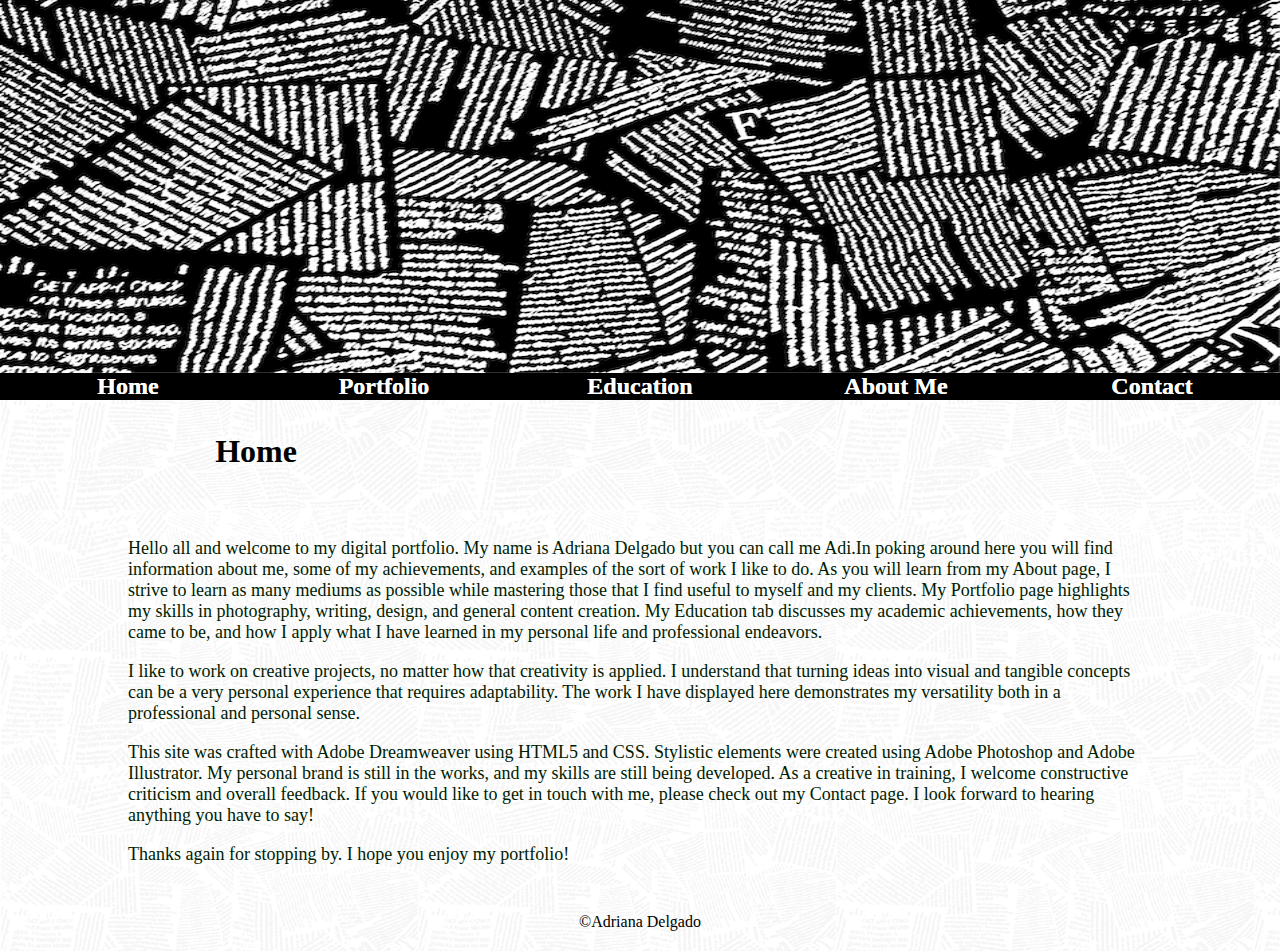
<file: index.html>
<!doctype html>
<html>
<head>
<meta charset="UTF-8">
<title>AdiPersonalSite</title>
<link href="sitestyles.css" rel="stylesheet" type="text/css">
</head>

<body background="./images/background.png" leftmargin="0" topmargin="0" marginwidth="0" marginheight="0">
<div class="container">
  <div class="imagediv"><img src="./images/printback.png" alt="" width="955" height="373" class="imagediv"/></div>
  <div>
		<a href="index.html" class="nav">Home</a>   
		<a href="portfolio.html" class="nav">Portfolio</a>  
		<a href="education.html" class="nav">Education</a>  
		<a href="aboutme.html" class="nav">About Me</a> 
		<a href="contact.html" class="nav">Contact</a></div>
	
 
	
	<div class="headerdiv">Home</div>
	
    <div class="textdiv">
      <p>Hello all and welcome to my digital portfolio. My name is Adriana Delgado but you can call me Adi.In poking around here you will find information about me, some of my achievements, and examples of the sort of work I like to do. As you will learn from my About page, I strive to learn as many mediums as possible while mastering those that I find useful to myself and my clients. My Portfolio page highlights my skills in photography, writing, design, and general content creation. My Education tab discusses my academic achievements, how they came to be, and how I apply what I have learned in my personal life and professional endeavors.</p>
      <p>I like to work on creative projects, no matter how that creativity is applied. I understand that turning ideas into visual and tangible concepts can be a very personal experience that requires adaptability. The work I have displayed here demonstrates my versatility both in a professional and personal sense. </p>
      <p>This site was crafted with Adobe Dreamweaver using HTML5 and CSS. Stylistic elements were created using Adobe Photoshop and Adobe Illustrator. My personal brand is still in the works, and my skills are still being developed. As a creative in training, I welcome constructive criticism and overall feedback. If you would like to get in touch with me, please check out my Contact page. I look forward to hearing anything you have to say! </p>
      <p>Thanks again for stopping by. I hope you enjoy my portfolio!</p>
    </div>
	  <div class="footer">&copy;Adriana Delgado </div>
	
</div>
</body>
</html>
</file>
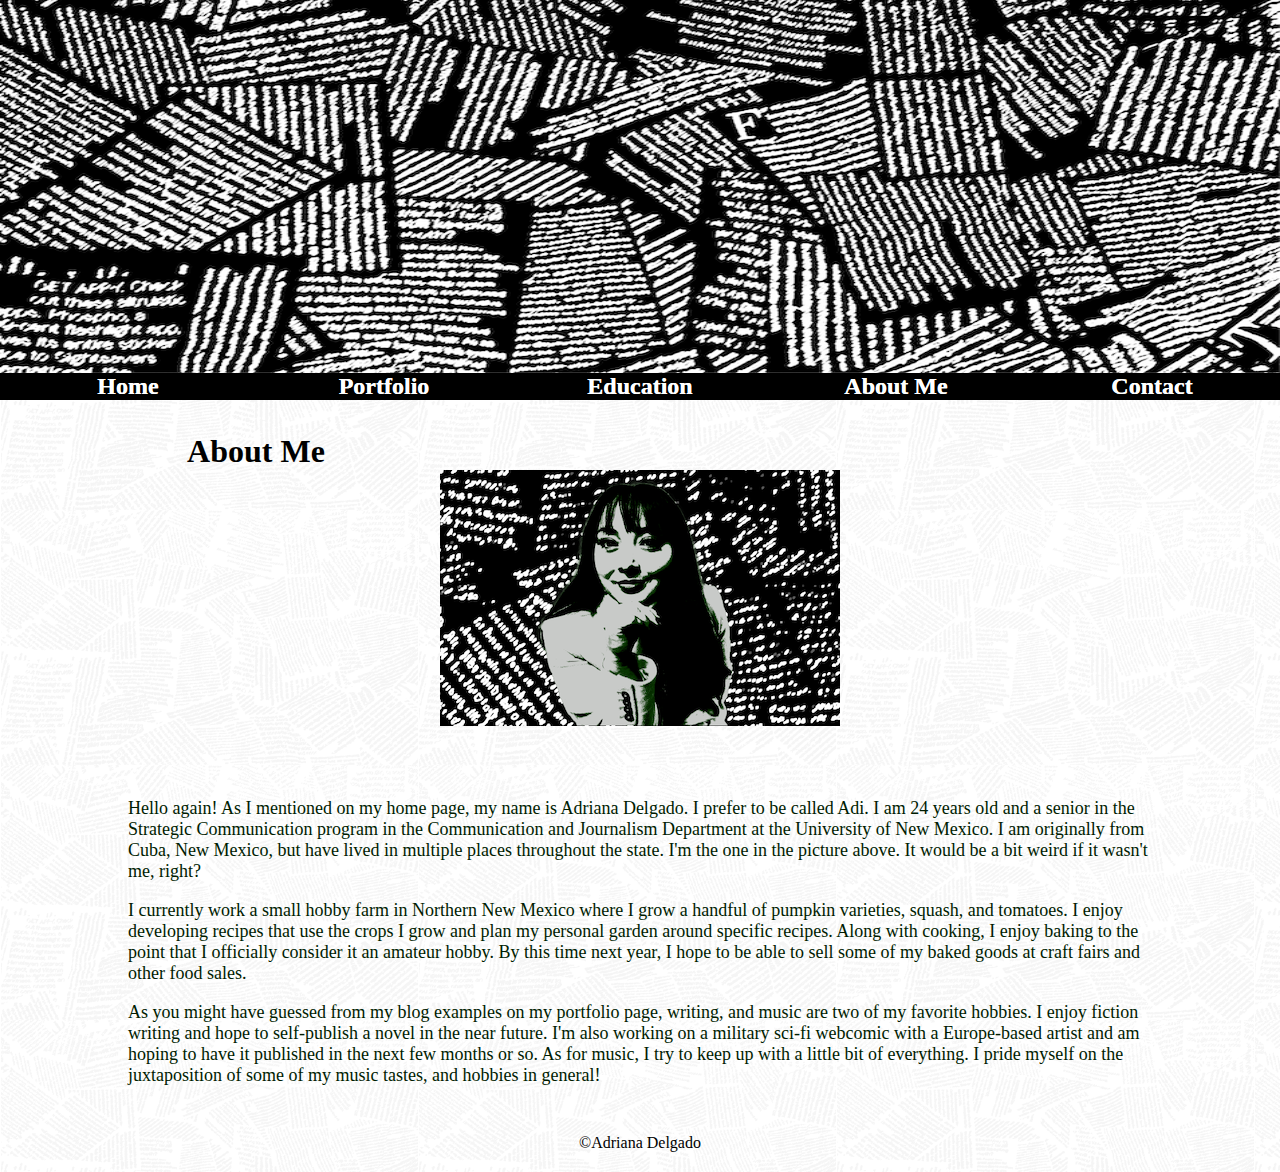
<file: aboutme.html>
<!doctype html>
<html>
<head>
<meta charset="UTF-8">
<title>AdiPersonalSite</title>
<link href="sitestyles.css" rel="stylesheet" type="text/css">
</head>

<body background="./images/background.png" leftmargin="0" topmargin="0" marginwidth="0" marginheight="0">
<div class="container">
  <div class="imagediv"><img src="./images/printback.png" alt="" width="955" height="373" class="imagediv"/></div>
  <div>
		<a href="index.html" class="nav">Home</a>   
		<a href="portfolio.html" class="nav">Portfolio</a>  
		<a href="education.html" class="nav">Education</a>  
		<a href="aboutme.html" class="nav">About Me</a> 
		<a href="contact.html" class="nav">Contact</a></div>
	
 
	
	<div class="headerdiv">About Me</div>
  
	
	<center> <img src="images/printbackme.png" width="400" height="256" alt=""/></center>
	
	<div class="textdiv">
    <p>Hello again! As I mentioned on my home page, my name is Adriana Delgado. I prefer to be called Adi. I am 24 years old and a senior in the Strategic Communication program in the Communication and Journalism Department at the University of New Mexico. I am originally from Cuba, New Mexico, but have lived in multiple places throughout the state. I'm the one in the picture above. It would be a bit weird if it wasn't me, right?</p>
      <p>I currently work a small hobby farm in Northern New Mexico where I grow a handful of pumpkin varieties, squash, and tomatoes. I enjoy developing recipes that use the crops I grow and plan my personal garden around specific recipes. Along with cooking, I enjoy baking to the point that I officially consider it an amateur hobby. By this time next year, I hope to be able to sell some of my baked goods at craft fairs and other food sales. </p>
      <p>As you might have guessed from my blog examples on my portfolio page, writing, and music are two of my favorite hobbies. I enjoy fiction writing and hope to self-publish a novel in the near future. I'm also working on a military sci-fi webcomic with a Europe-based artist and am hoping to have it published in the next few months or so. As for music, I try to keep up with a little bit of everything. I pride myself on the juxtaposition of some of my music tastes, and hobbies in general!</p>
  </div>
	  <div class="footer">&copy;Adriana Delgado </div>
</div>
</body>
</html>
</file>
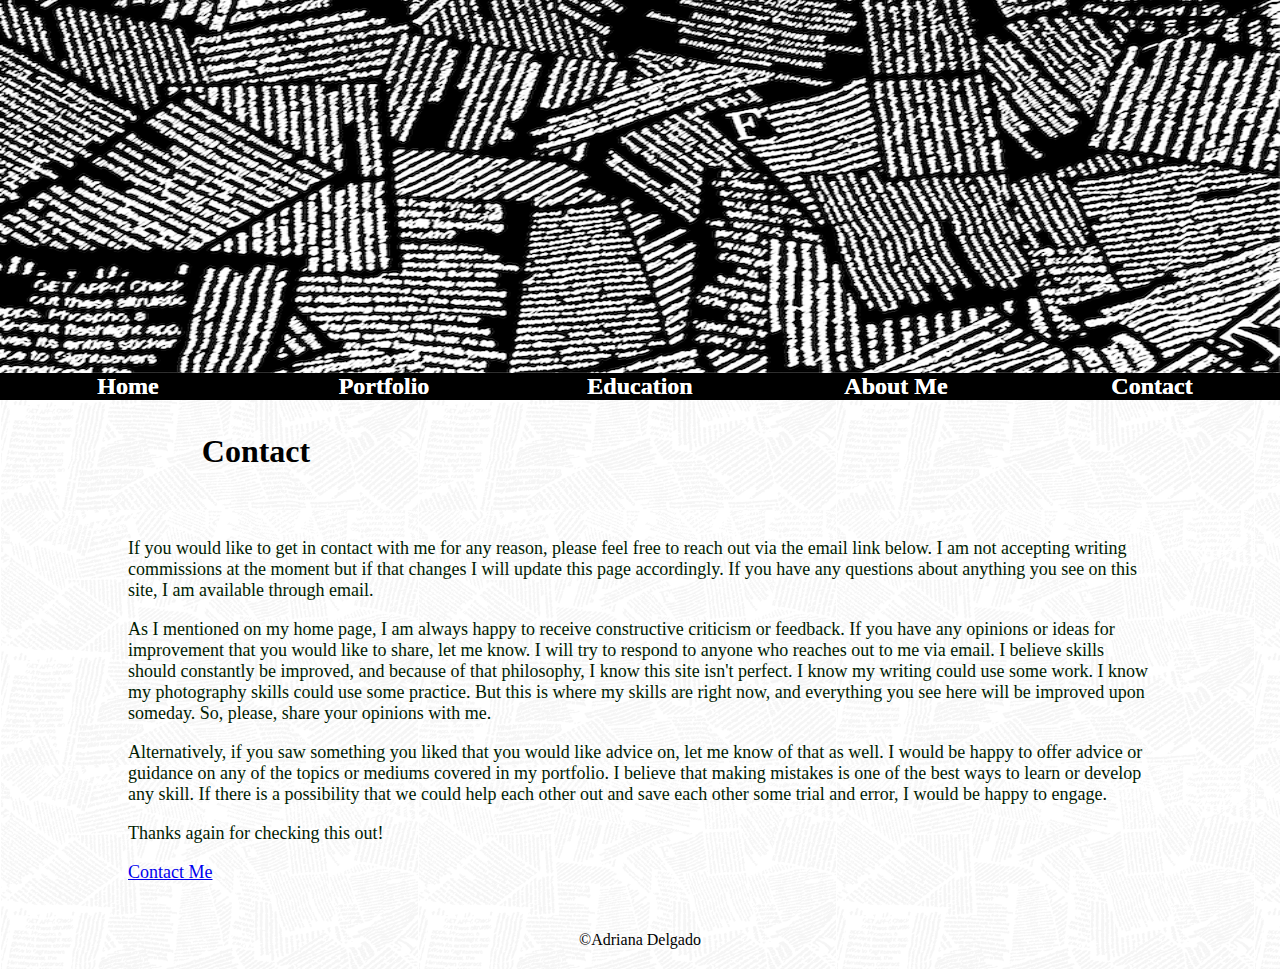
<file: contact.html>
<!doctype html>
<html>
<head>
<meta charset="UTF-8">
<title>AdiPersonalSite</title>
<link href="sitestyles.css" rel="stylesheet" type="text/css">
</head>

<body background="./images/background.png" leftmargin="0" topmargin="0" marginwidth="0" marginheight="0">
<div class="container">
  <div class="imagediv"><img src="./images/printback.png" alt="" width="955" height="373" class="imagediv"/></div>
  <div>
		<a href="index.html" class="nav">Home</a>   
		<a href="portfolio.html" class="nav">Portfolio</a>  
		<a href="education.html" class="nav">Education</a>  
		<a href="aboutme.html" class="nav">About Me</a> 
		<a href="contact.html" class="nav">Contact</a></div>
	
 
	
	<div class="headerdiv">Contact</div>
	
    <div class="textdiv">
      <p>If you would like to get in contact with me for any reason, please feel free to reach out via the email link below. I am not accepting writing commissions at the moment but if that changes I will update this page accordingly. If you have any questions about anything you see on this site, I am available through email. </p>
      <p>As I mentioned on my home page, I am always happy to receive constructive criticism or feedback. If you have any opinions or ideas for improvement that you would like to share, let me know. I will try to respond to anyone who reaches out to me via email. I believe skills should constantly be improved, and because of that philosophy, I know this site isn't perfect. I know my writing could use some work. I know my photography skills could use some practice. But this is where my skills are right now, and everything you see here will be improved upon someday. So, please, share your opinions with me. </p>
      <p>Alternatively, if you saw something you liked that you would like advice on, let me know of that as well. I would be happy to offer advice or guidance on any of the topics or mediums covered in my portfolio. I believe that making mistakes is one of the best ways to learn or develop any skill. If there is a possibility that we could help each other out and save each other some trial and error, I would be happy to engage. </p>
      <p>Thanks again for checking this out!      </p>
      <p><a href="mailto:addelgado@unm.edu">Contact Me</a></p>
    </div>
	  <div class="footer">&copy;Adriana Delgado </div>
</div>
</body>
</html>
</file>
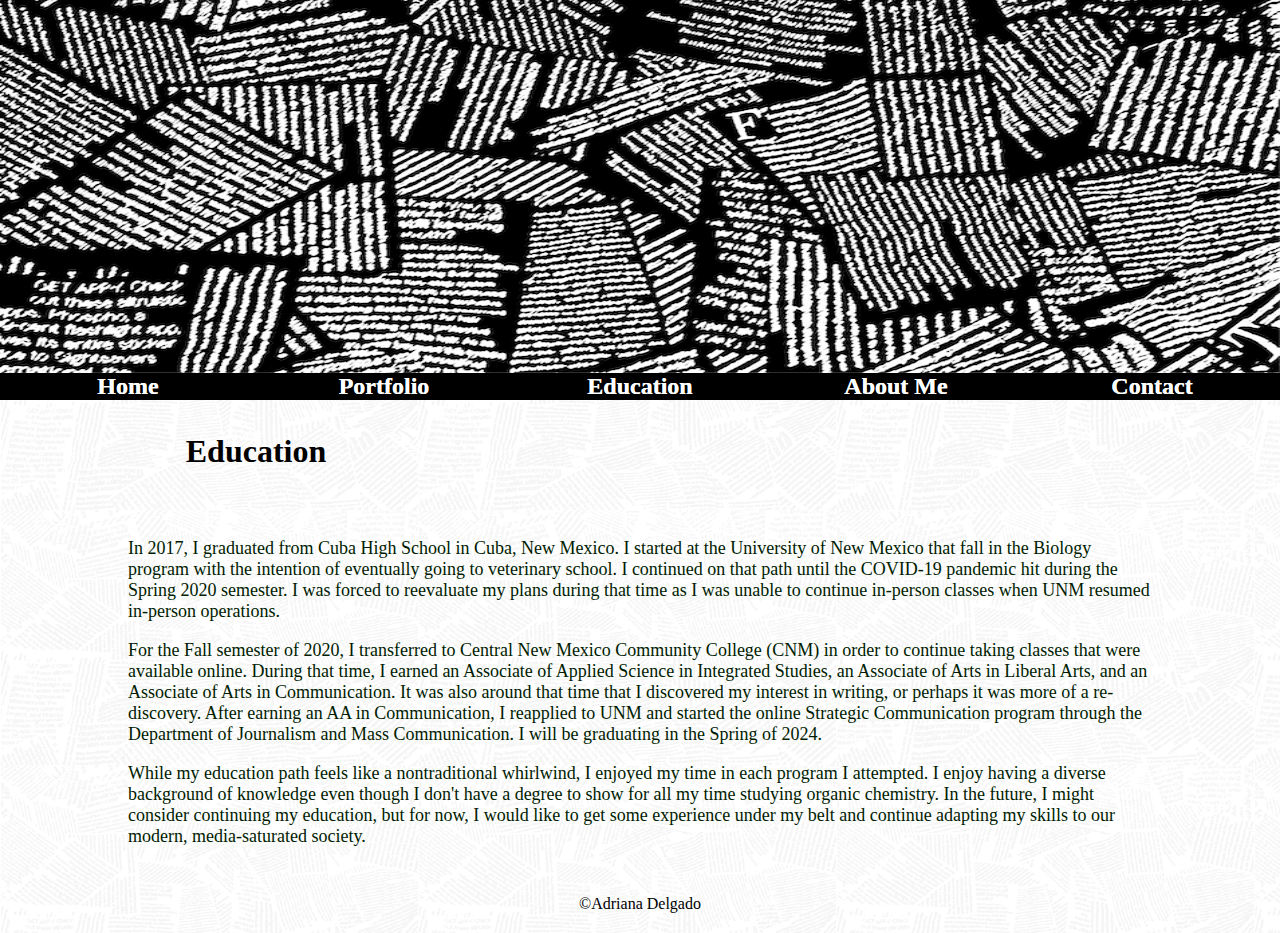
<file: education.html>
<!doctype html>
<html>
<head>
<meta charset="UTF-8">
<title>AdiPersonalSite</title>
<link href="sitestyles.css" rel="stylesheet" type="text/css">
</head>

<body background="./images/background.png" leftmargin="0" topmargin="0" marginwidth="0" marginheight="0">
<div class="container">
  <div class="imagediv"><img src="./images/printback.png" alt="" width="955" height="373" class="imagediv"/></div>
  <div>
		<a href="index.html" class="nav">Home</a>   
		<a href="portfolio.html" class="nav">Portfolio</a>  
		<a href="education.html" class="nav">Education</a>  
		<a href="aboutme.html" class="nav">About Me</a> 
		<a href="contact.html" class="nav">Contact</a></div>
	
 
	
	<div class="headerdiv">Education</div>
	
    <div class="textdiv">
      <p>In 2017, I graduated from Cuba High School in Cuba, New Mexico. I started at the University of New Mexico that fall in the Biology program with the intention of eventually going to veterinary school. I continued on that path until the COVID-19 pandemic hit during the Spring 2020 semester. I was forced to reevaluate my plans during that time as I was unable to continue in-person classes when UNM resumed in-person operations.</p>
      <p>For the Fall semester of 2020, I transferred to Central New Mexico Community College (CNM) in order to continue taking classes that were available online. During that time, I earned an Associate of Applied Science in Integrated Studies, an Associate of Arts in Liberal Arts, and an Associate of Arts in Communication. It was also around that time that I discovered my interest in writing, or perhaps it was more of a re-discovery. After earning an AA in Communication, I reapplied to UNM and started the online Strategic Communication program through the Department of Journalism and Mass Communication. I will be graduating in the Spring of 2024. </p>
      <p>While my education path feels like a nontraditional whirlwind, I enjoyed my time in each program I attempted. I enjoy having a diverse background of knowledge even though I don't have a degree to show for all my time studying organic chemistry. In the future, I might consider continuing my education, but for now, I would like to get some experience under my belt and continue adapting my skills to our modern, media-saturated society. </p>
    </div>
	  <div class="footer">&copy;Adriana Delgado </div>
</div>
</body>
</html>
</file>
<file: sitestyles.css>
@charset "UTF-8";
.container {
    width: 100%;
}
.imagediv {
    display: block;
    width: 100%;
}
.nav {
    width: 20%;
    float: left;
    color: #FFFFFF;
    font-family: "Impact Label Reversed";
    font-size: x-large;
    text-decoration: none;
    text-align: center;
    background-color: #000000;
    text-shadow: 0px 0px;
    text-transform: capitalize;
    font-weight: bold;
}
.textdiv {
    font-family: "Impact Label Reversed";
    font-size: large;
    color: #001C01;
    padding-top: 10px;
    padding-right: 10px;
    padding-left: 10px;
    padding-bottom: 10px;
    width: 80%;
    margin-right: auto;
    margin-left: auto;
    margin-top: 40px;
}
.headerdiv {
    font-family: "Impact Label Reversed";
    text-align: center;
    width: 40%;
    font-weight: bolder;
    padding-top: 60px;
    text-decoration: none;
    font-size: xx-large;
    padding-right: 0px;
    padding-bottom: 0px;
    padding-left: 0px;
}
.footer {
    font-family: "Impact Label Reversed";
    font-size: medium;
    color: #000000;
    text-align: center;
    margin-top: 20px;
    margin-bottom: 20px;
}
.headersmall {
    font-family: "Impact Label Reversed";
    display: block;
    width: 40%;
    font-size: x-large;
}
</file>
